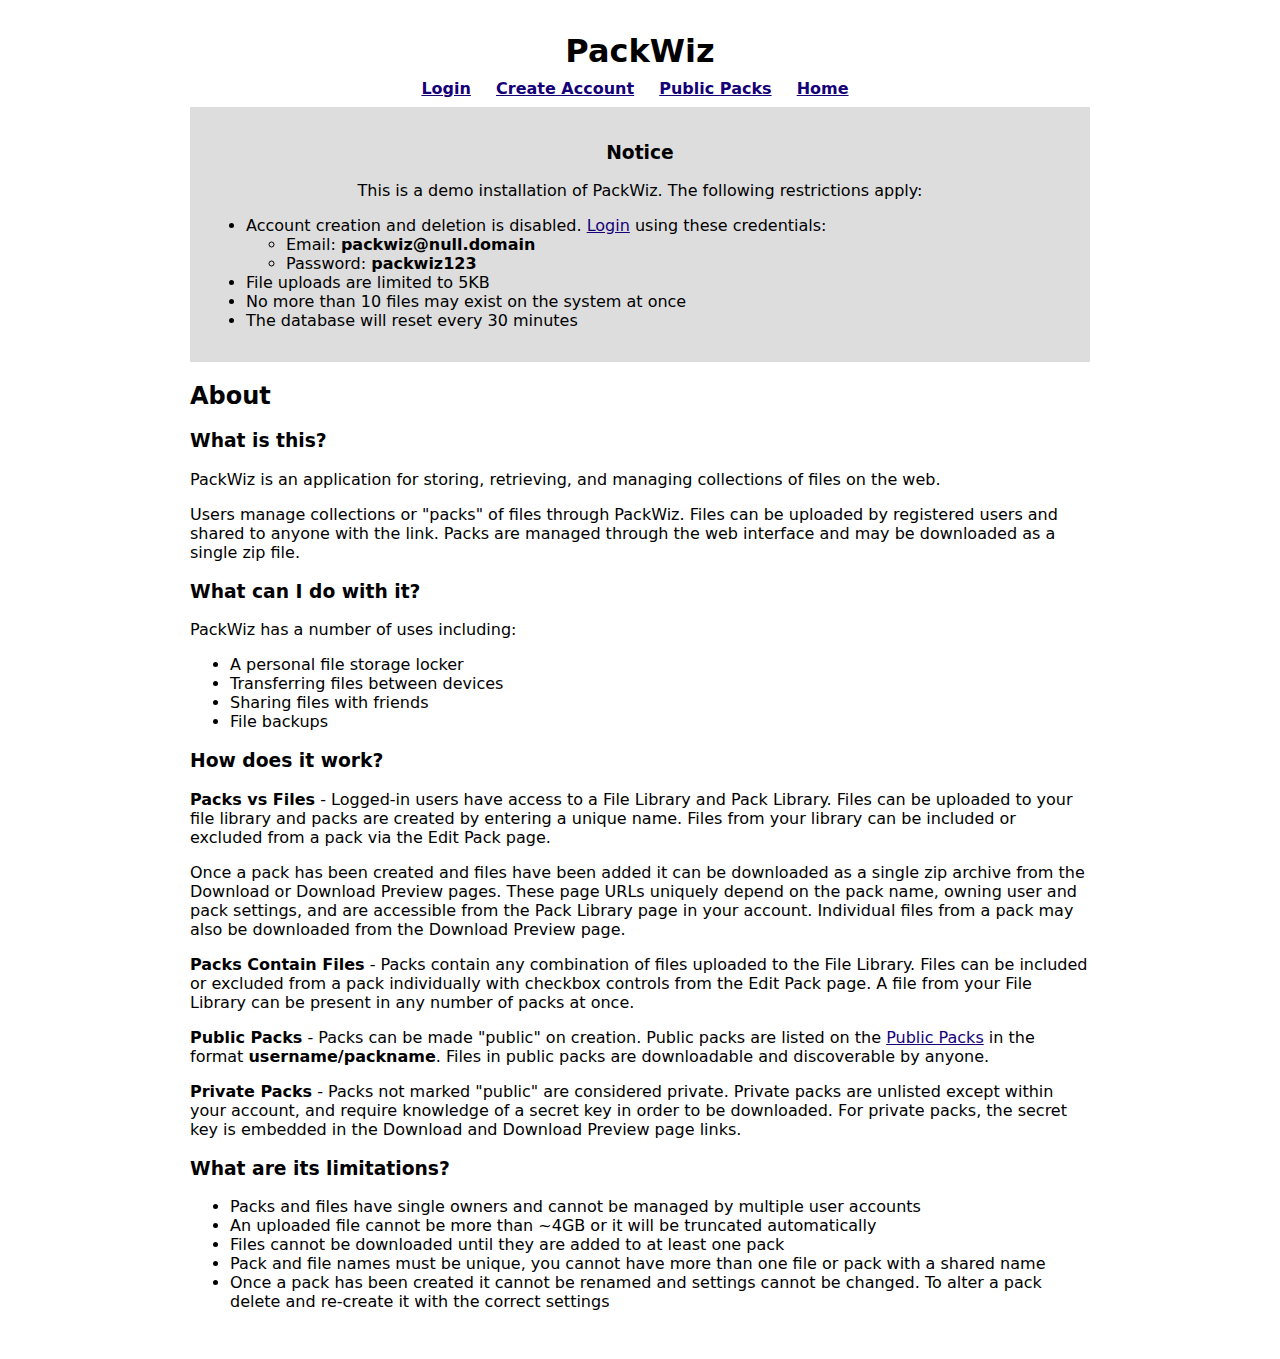
<file: index.html>
<!doctype html>
<html lang="en">
	<head>
		<!--
		Name: Jasper Hanlon
		Date: 2019-12-2
		Purpose: Public Index Page - Show basic app information and link to other pages
		-->

		<!--

		Project Changelog - Changes vs Submitted Documents
		===================================================

		Project Plan Document
		~~~~~~~~~~~~~~~~~~~~~
		1. A pack name and settings (whether public or private) cannot be
		   edited, the pack must be deleted and re-created

		2. Database schema changed in the following ways (see db_init.php):
			- Applied AUTO_INCREMENT to more primary keys
			- In table 'file', the 'content' field type changed from BLOB to LONGBLOB
			- Added 'ON DELETE CASCADE' to more fields

		3. There are no confirm dialogs for actions, but rather colourized
		   status logs inserted into the DOM indicating whether an action was
		   succesful

		jQuery Integration Document
		~~~~~~~~~~~~~~~~~~~~~~~~~~~
		1. jQuery Fade-In animation affects are applied to whole tables
		   following fetch/refreshes rather than individual packs

		Security Audit Document
		~~~~~~~~~~~~~~~~~~~~~~~~
		No significant changes to report

		Notes Relating to Course Requirements
		~~~~~~~~~~~~~~~~~~~~~~~~~~~~~~~~~~~~~
		- XMLHttpRequest was used rather than fetch() for file uploads because
		  fetch() does not provide file upload progress callbacks. fetch() is used in all
		  other scenarios involving AJAX

		-->

		<title>[PW] Home</title>
		<meta charset="utf-8">
		<link rel="stylesheet" type="text/css" href="main.css">
		<meta name="viewport" content="width=device-width, initial-scale=1">
	</head>
	<body>
		<h1>PackWiz</h1>
		<nav>
			<a href="login.php">Login</a>
			<a href="create.html">Create Account</a>
			<a href="public.php">Public Packs</a>
			<a href="index.html">Home</a>
		</nav>

		<!-- Added notice for demo install -->
		<div style="background-color:#ddd;padding: 1em;">
			<h3 style="text-align:center;background-color:#ddd;">Notice</h3>
			<p style="text-align:center;">This is a demo installation of PackWiz. The following restrictions apply:</p>
			<ul>
				<li>Account creation and deletion is disabled. <a href="login.php">Login</a> using these credentials:
					<ul> 
						<li>Email: <em>packwiz@null.domain</em></li>
						<li>Password: <em>packwiz123</em></li>
					</ul>
				</li>
				<li>File uploads are limited to 5KB</li>
				<li>No more than 10 files may exist on the system at once</li>
				<li>The database will reset every 30 minutes</li>
			</ul>
		</div>

		<h2>About</h2>
		<h3>What is this?</h3>
		<p> PackWiz is an application for storing, retrieving, and managing collections of files on the web.</p>
		<p>
			Users manage collections or "packs" of files through PackWiz. Files
			can be uploaded by registered users and shared to anyone with the
			link. Packs are managed through the web interface and may be
			downloaded as a single zip file.
		</p>
		<h3>What can I do with it?</h3>
		<p> PackWiz has a number of uses including: </p>
		<ul>
			<li>A personal file storage locker </li>
			<li>Transferring files between devices</li>
			<li>Sharing files with friends</li>
			<li>File backups</li>
		</ul>
		<h3>How does it work?</h3>
		<p> <em>Packs vs Files</em> - Logged-in users have access to a File Library and
		Pack Library. Files can be uploaded to your file library and packs are
		created by entering a unique name. Files from your library can be
		included or excluded from a pack via the Edit Pack page. </p>

		<p>
		Once a pack has been created and files have been added it can be
		downloaded as a single zip archive from the Download or Download Preview
		pages. These page URLs uniquely depend on the pack name, owning user and
		pack settings, and are accessible from the Pack Library page in your
		account. Individual files from a pack may also be downloaded from the
		Download Preview page.
		</p>

		<p> <em> Packs Contain Files</em> - Packs contain any combination
		of files uploaded to the File Library. Files can be included or
		excluded from a pack individually with checkbox controls from the Edit
		Pack page. A file from your File Library can be present in any number
		of packs at once.
		</p>

		<p> <em>Public Packs</em> - Packs can be made "public" on creation.
		Public packs are listed on the <a href="public.php">Public Packs</a>
		in the format <em>username/packname</em>. Files in public packs
		are downloadable and discoverable by anyone.</p>

		<p><em>Private Packs</em> - Packs not marked "public" are considered
		private. Private packs are unlisted except within your account, and
		require knowledge of a secret key in order to be downloaded. For private packs,
		the secret key is embedded in the Download and Download Preview page links.</p>

		<h3>What are its limitations?</h3>
		<ul>
			<li>Packs and files have single owners and cannot be managed by multiple user accounts</li>
			<li>An uploaded file cannot be more than ~4GB or it will be truncated automatically</li>
			<li>Files cannot be downloaded until they are added to at least one pack</li>
			<li>Pack and file names must be unique, you cannot have more than one file or pack with a shared name</li>
			<li>Once a pack has been created it cannot be renamed and settings
			cannot be changed. To alter a pack delete and re-create it with the correct settings</li>
		</ul>
	</body>
</html>
</file>
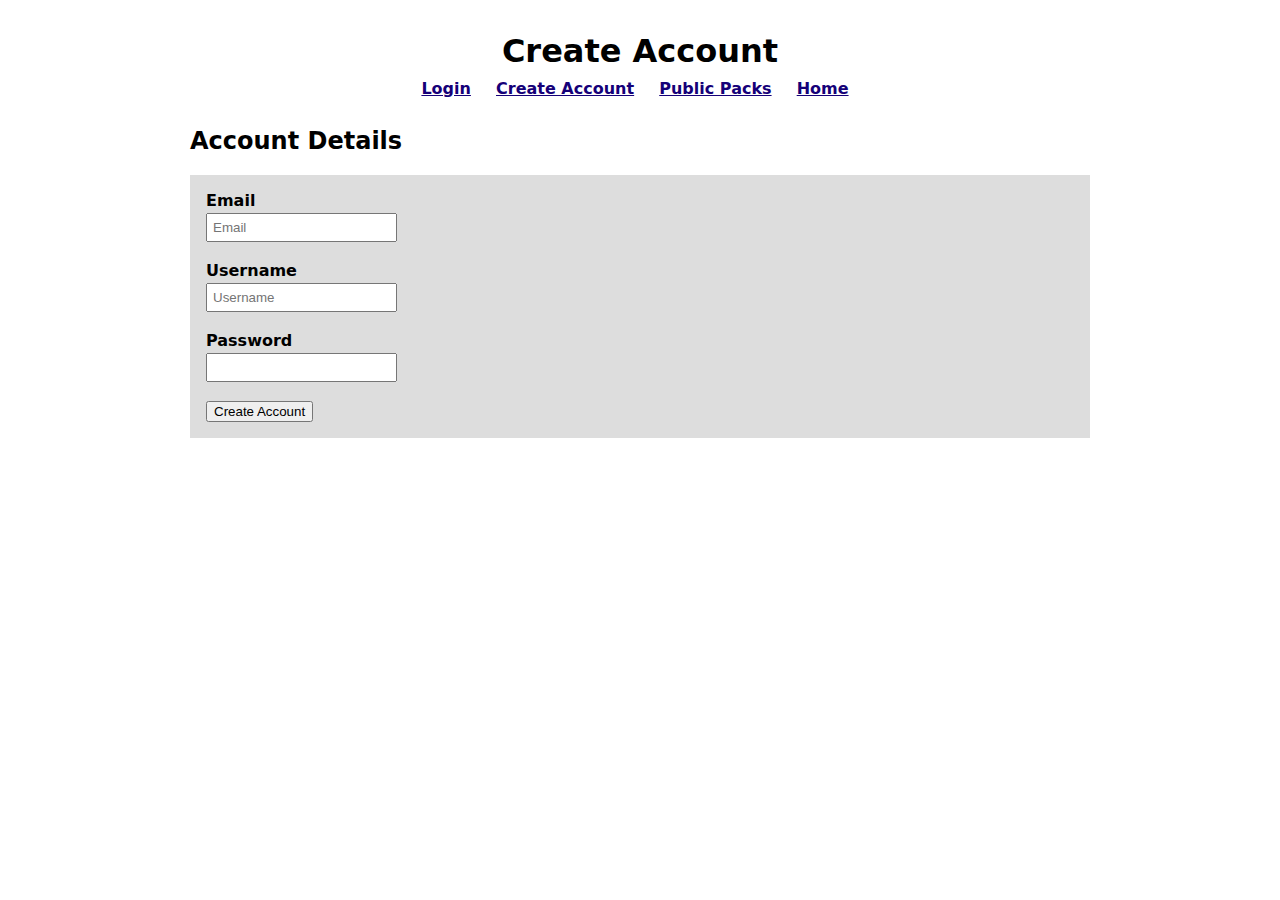
<file: create.html>
<!doctype html>
<html lang="en">
	<head>
		 <!--
		 Name: Jasper Hanlon
		 Date: 2019-12-2
		 Purpose: Create Account Page - Allow users to register an account
		 -->
		<title>[PW] Create Account</title>
		<meta charset="utf-8">
		<link rel="stylesheet" type="text/css" href="main.css">
		<meta name="viewport" content="width=device-width, initial-scale=1">
	</head>
	<body>
		<h1>Create Account</h1>
		<nav>
			<a href="login.php">Login</a>
			<a href="create.html">Create Account</a>
			<a href="public.php">Public Packs</a>
			<a href="index.html">Home</a>
		</nav>

		<h2> Account Details </h2>
		<form action="account/create.php" method="POST">
			<label>
				<div>Email</div>
				<input id="email" type="email" name="email" maxlength="255" placeholder="Email" required>
			</label>
			<label>
				<div>Username</div>
				<input id="username" type="text" name="username" maxlength="255" placeholder="Username" required>
			</label>
			<label>
				<div>Password</div>
				<input id="password" type="password" name="password" minlength="8" required>
			</label>
			<input type="submit" name="submit" value="Create Account">
		</form>
	</body>
</html>
</file>
<file: main.css>
* {
	box-sizing: border-box;
}

h1 {
	margin: 0em;
	text-align: center;
	padding: 0px;
	/*padding: 15px 15px 0 15px;*/
}

html {
	margin: 4em;
	margin-bottom: 2em;
	margin-top: 2em;
	font-family: "sans";
}

body {
	/*padding: 1.8em;*/
	max-width: 900px;
	margin: auto;
}

nav {
	padding: 9px;
	text-align: center;
}

nav a {
	margin-right: 10px;
	padding: 5px;
	font-weight: bold;
}

em {
	font-weight: bold;
	font-style: normal;
}

a { color: #150078; }

a:hover { color: #0060c7; }

.bold { font-weight: bold; }
.block { display: block; }
.center { text-align: center; }

form, th {
	background-color: #ddd;
}

form {
	padding: 1em;
}

label {
	font-weight: bold;
	display: block;
	margin-bottom: 1em;
	cursor: pointer;
}

table {
    border-collapse: separate;
	border-spacing: 2px 2px;
	width: 100%;
}

td a {
	display: block;
	background-color: #f6f6a6;
	font-weight: bold;
	padding: 5px;
}

td a:hover, 
td.input {
	background-color: orange;
}

table tr td,
table tr th
{
	padding: 0px;
	background-color: beige;
	height: 24px;
	/*line-height: 24px;*/
}

table tr th {
	background-color: #ddd;
}

input[type="text"], 
input[type="email"], 
input[type="password"] {
	margin: 3px 0 3px 0;
	padding: 5px;
	max-width: 100%;
}

input[type="checkbox"] {
	padding: 10px;
}

td input[type="checkbox"] {
	padding: 0px;
	margin: 0px;
	width: 100%;
	padding: 5px;
	/*height: 20px;*/
	cursor: pointer;
}

input[type="submit"] {
	/*padding-left: 2em;
	padding-right: 2em;*/
}

.success {
	font-weight: bold;
	color: green;
}

.error {
	font-weight: bold;
	color: red;
}

#upload-progress-bar {
	background-color: #83e1ff;
	padding: 10px;
	display: none;
	border-right: solid red thick;
	margin-top: 12px;
}

.tooltip {
	cursor: help;
	text-decoration: underline;
	text-decoration-style: dotted;
}

.info-table {
	width: initial;
}

.info-table tr td {
	padding: 2px;
}

table tr td:nth-child(1) {
	text-align: center;
}

.table-checkbox {
	text-align: center;
}
</file>
